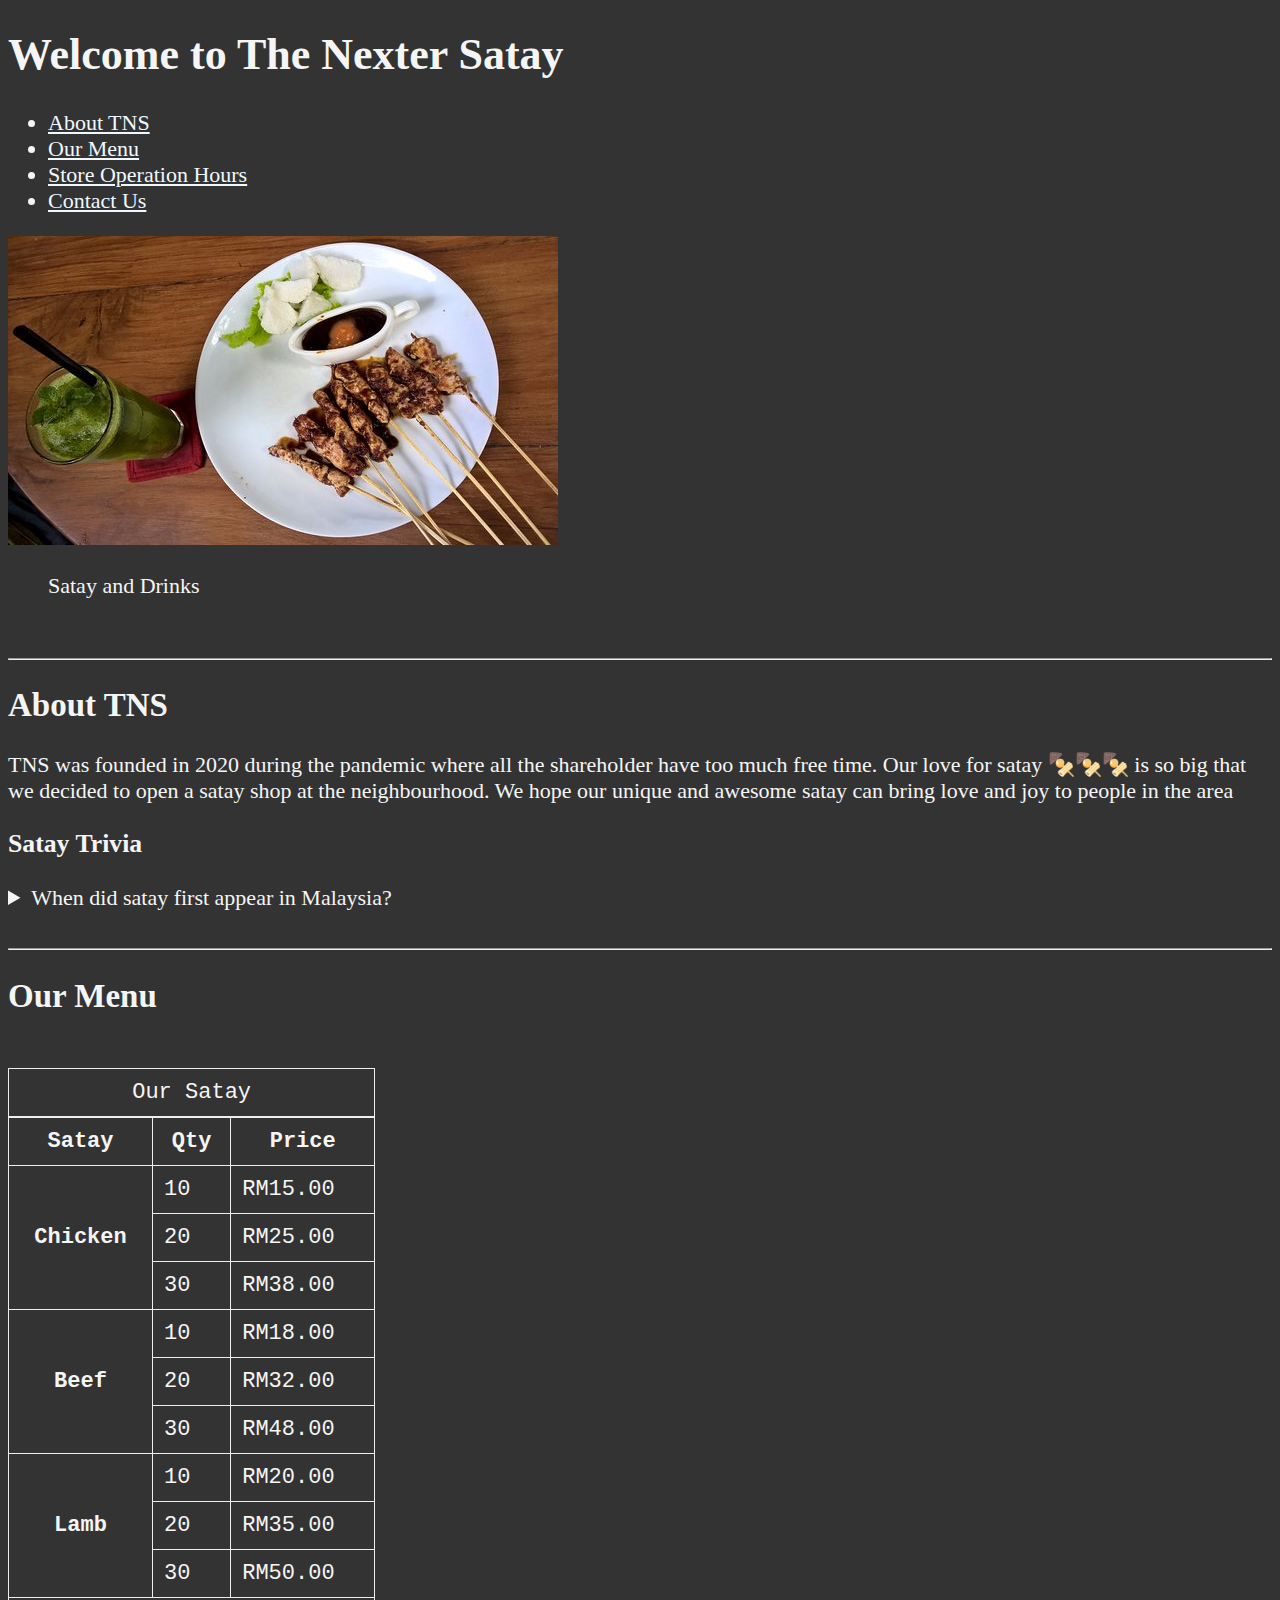
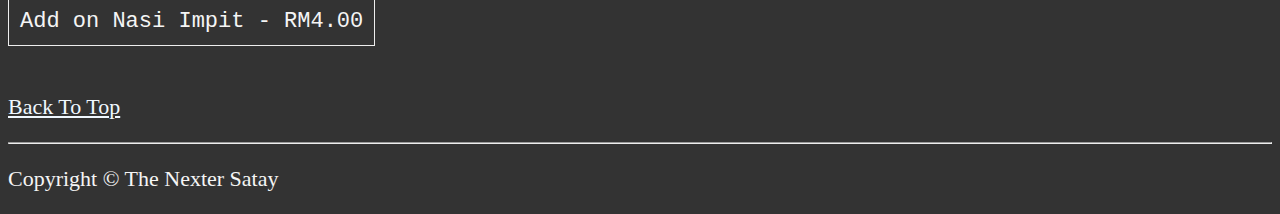
<file: index.html>
<!DOCTYPE html>
<html lang="en">
<head>
    <meta charset="UTF-8">
    <meta name="author" content="Daniel Azhar">
    <meta name="description" content="This page is the official website for The Nexter Satay.">
    <title>The Nexter Satay</title>
    <link rel="icon" href="satay_icon.png" type="image/x-icon">
    <link rel="stylesheet" href="style.css" type="text/css">

</head>

<body>
    <header>
        <h1>Welcome to The Nexter Satay</h1>

        <nav aria-label="primary-navigation">
            <ul>
                <li><a href="#about">About <abbr title="The Nexter Satay">TNS</abbr></a></li>
                <li><a href="#menu">Our Menu</a></li>
                <li><a href="hours.html">Store Operation Hours</a></li>
                <li><a href="contact.html">Contact Us</a></li>
            </ul>
        </nav>

        <img src="img/satay_drinks.jpg" alt="satay_drink" title="Satay and Drinks" width="550" height="309">
        <figure>
            <figcaption>Satay and Drinks</figcaption>
        </figure>
        <br>
    </header>

    <hr>

    <main>
        <article id="about">
            <h2>About TNS</h2>
            <p>TNS was founded in 2020 during the pandemic where all the shareholder have too much free time. Our love for satay 🍢🍢🍢 is so big that we decided to open a satay shop at the neighbourhood. We hope our unique and awesome satay can bring love and joy to people in the area</p>

            <h3>Satay Trivia</h3>
            <aside>
                <details>
                    <summary>When did satay first appear in Malaysia?</summary>
                    <p>Although both Thailand and Malaysia claim it as their own, its Southeast Asian origin was in Java, Indonesia. There satay was developed from the Indian kebab brought by the Muslim traders. Even India cannot claim its origin, for there it was a legacy of Middle Eastern influence.</p>
                    <p>In the 19th century, satay made its way here into Malaysia through Straits of Malacca. It was believed that satay was first introduced by a man named Haji Tasmin Bin Sakiban who came from Indonesia to Kajang in 1914. The satay business established two years after his arrival.</p>
                </details>
            </aside>
            <br>    
        </article>

        <hr>

        <article id="menu">
            <h2>Our Menu</h2>
            <br>
            <table>
                <caption>Our Satay</caption>
                <thead>
                    <tr>
                        <th scope="col">Satay</th>
                        <th scope="col">Qty</th>
                        <th scope="col">Price</th>
                    </tr>
                </thead>
                <tbody>
                    <tr>
                        <th rowspan="3">Chicken</th>
                        <td>10</td>
                        <td>RM15.00</td>
                    </tr>
                    <tr>
                        <td>20</td>
                        <td>RM25.00</td>
                    </tr>
                    <tr>
                        <td>30</td>
                        <td>RM38.00</td>
                    </tr>
                    <tr>
                        <th rowspan="3">Beef</th>
                        <td>10</td>
                        <td>RM18.00</td>
                    </tr>
                    <tr>
                        <td>20</td>
                        <td>RM32.00</td>
                    </tr>
                    <tr>
                        <td>30</td>
                        <td>RM48.00</td>
                    </tr>
                    <tr>
                        <th rowspan="3">Lamb</th>
                        <td>10</td>
                        <td>RM20.00</td>
                    </tr>
                    <tr>
                        <td>20</td>
                        <td>RM35.00</td>
                    </tr>
                    <tr>
                        <td>30</td>
                        <td>RM50.00</td>
                    </tr>
                </tbody>
                <tfoot>
                    <tr>
                        <td colspan="3">Add on Nasi Impit - RM4.00</td>
                    </tr>
                </tfoot>
            </table>
            <br>
            <p><a href="#">Back To Top</a></p>

            <hr>
        </article>
    </main>

    <footer>
        <p>Copyright &copy; The Nexter Satay</p>
    </footer>
    
</body>
</html>
</file>
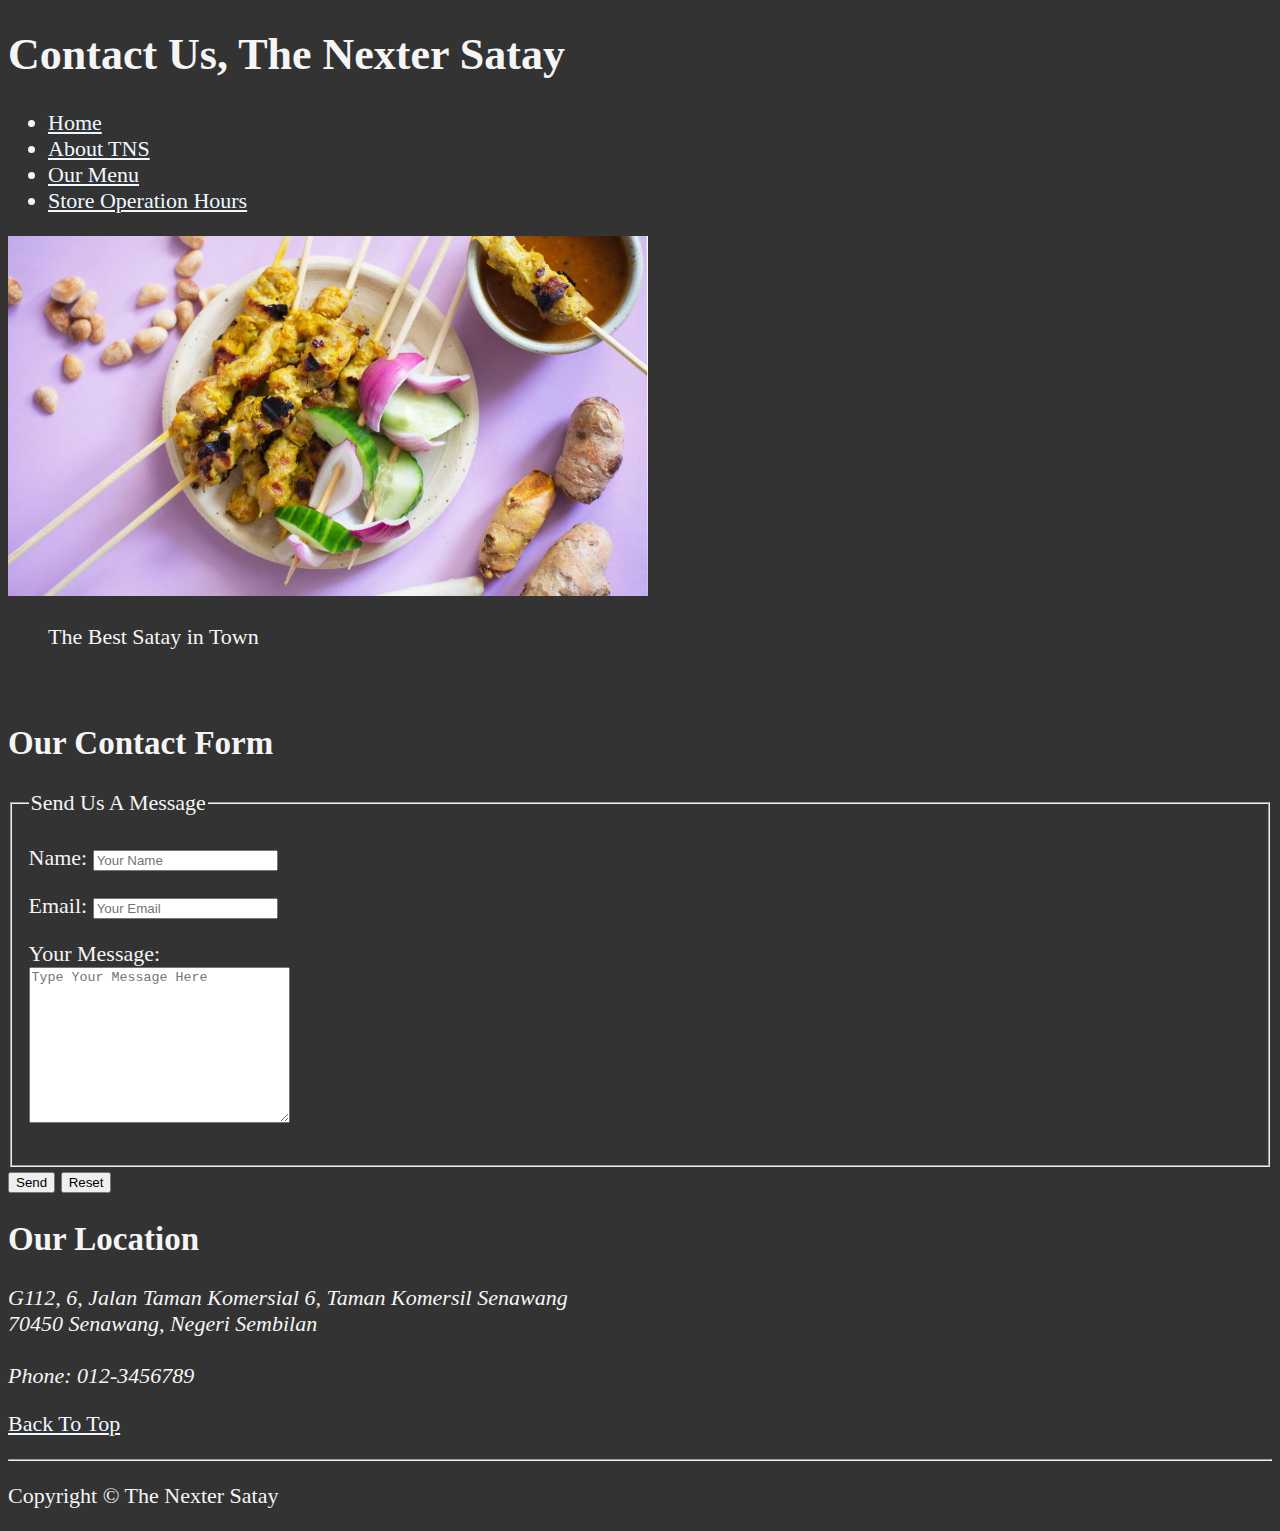
<file: contact.html>
<!DOCTYPE html>
<html lang="en">
<head>
    <meta charset="UTF-8">
    <meta name="author" content="Daniel Azhar">
    <meta name="description" content="This page contain about the contact details of my satay shop.">
    <title>Contact Us, Nexter Satay</title>
    <link rel="icon" href="satay_icon.png" type="image/x-icon">
    <link rel="stylesheet" href="style.css" type="text/css">
</head>

<body>
    <header>
        <h1>Contact Us, The Nexter Satay</h1>

        <nav aria-label="primary-navigation">
            <ul>
                <li><a href="index.html">Home</a></li>
                <li><a href="#about">About TNS</a></li>
                <li><a href="#menu">Our Menu</a></li>                    
                <li><a href="hours.html">Store Operation Hours</a></li>
            </ul>
        </nav>

        <img src="img/satay_2.jpg" alt="satay_2" title="The Best Satay in Town" width="640" height="360">
        <figure>
            <figcaption>The Best Satay in Town</figcaption>
        </figure>
        <br>
    </header>
    <section>
        <h2>Our Contact Form</h2>

        <form action="https://httpbin.org/get" method="get">
            <fieldset>
                <legend>Send Us A Message</legend>
                <p>
                    <label for="name">Name:</label>
                    <input type="text" name="name" id="name" placeholder="Your Name" autocomplete="on" required>
                </p>
                <p>
                    <label for="email">Email:</label>
                    <input type="text" name="email" id="email" placeholder="Your Email" autocomplete="on" required>
                </p>
                <p>
                    <label for="message">Your Message:</label>
                    <br>
                    <textarea name="message" id="message" cols="30" rows="10" placeholder="Type Your Message Here"></textarea>
                </p>
            </fieldset>
            <button type="submit">Send</button>
            <button type="reset">Reset</button>
        </form>
    </section>
    <section>
        <h2>Our Location</h2>
        <address>
            G112, 6, Jalan Taman Komersial 6, Taman Komersil Senawang
        </address>
        <address>
            70450 Senawang, Negeri Sembilan
        </address>
        <br>
        <address>
            Phone: 012-3456789
        </address>

        <p><a href="contact.html">Back To Top</a></p> 
        
        <hr>
    </section>
    <p>Copyright &copy; The Nexter Satay</p>
</body>
</file>
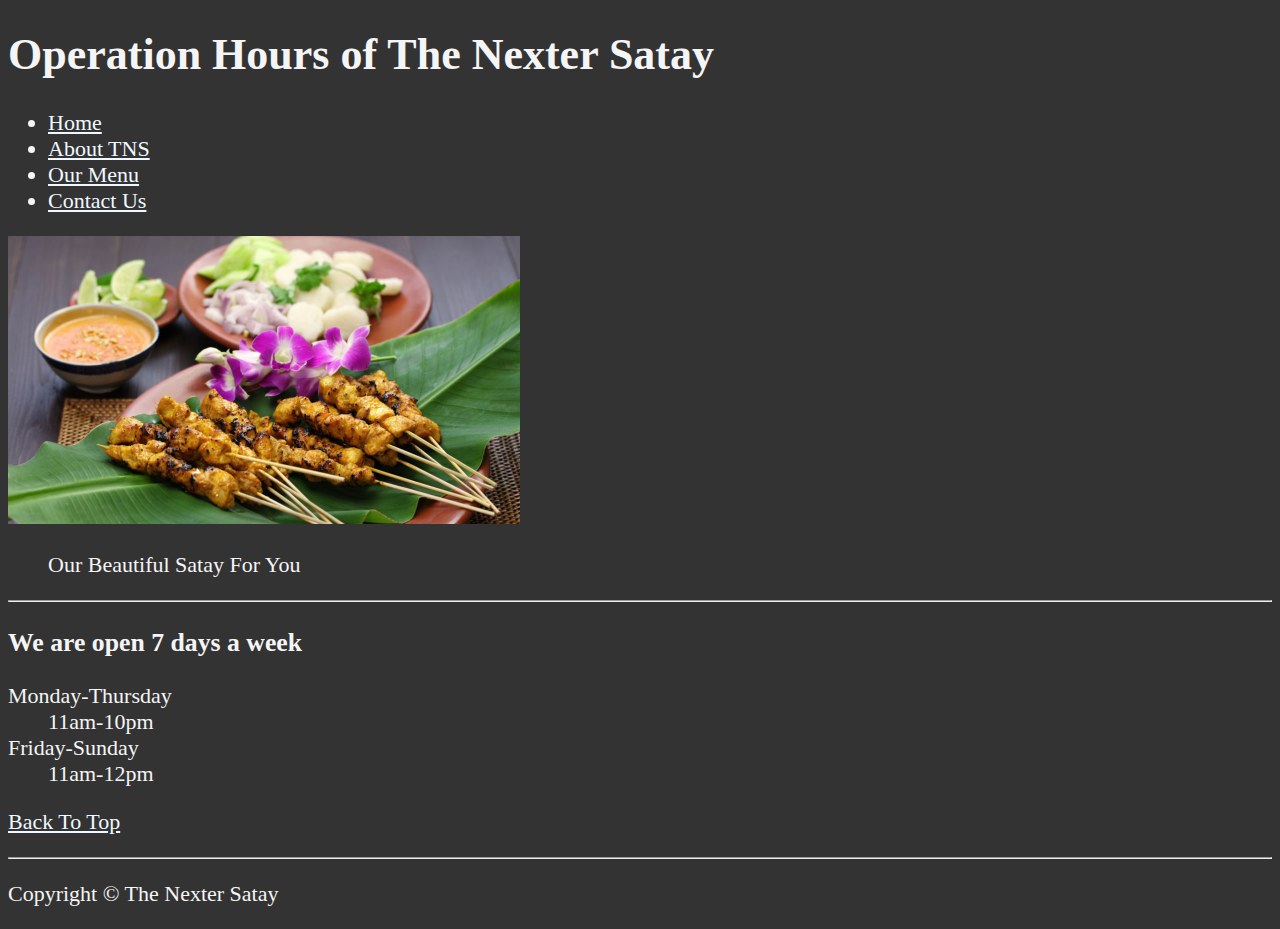
<file: hours.html>
<!DOCTYPE html>
<html lang="en">
<head>
    <meta charset="UTF-8">
    <meta name="author" content="Daniel Azhar">
    <meta name="description" content="This page contain about the working hours of my satay shop.">
    <title>The Nexter Satay Operation Hours</title>
    <link rel="icon" href="satay_icon.png" type="image/x-icon">
    <link rel="stylesheet" href="style.css" type="text/css">
</head>

<body>
    <header>
        <h1>Operation Hours of The Nexter Satay</h1>

        <nav aria-label="primary-navigation">
            <ul>
                <li><a href="/">Home</a></li>
                <li><a href="/#about">About TNS</a></li>
                <li><a href="/#menu">Our Menu</a></li>                    
                <li><a href="contact.html">Contact Us</a></li>
            </ul>
        </nav>

        <img src="img/satay_1.jpeg" alt="satay_1" title="Our Beautiful Satay" width="512" height="288">
        <figure>
            <figcaption>Our Beautiful Satay For You</figcaption>
        </figure>
    </header>

    <hr>

    <section>
        <h3>We are open 7 days a week</h3>
        <dl>
            <dt>Monday-Thursday</dt>
            <dd>11am-10pm</dd>
            <dt>Friday-Sunday</dt>
            <dd>11am-12pm</dd>
        </dl>
        <p><a href="hours.html">Back To Top</a></p>
    </section>

    <hr>

    <p>Copyright &copy; The Nexter Satay</p>

</body>
</file>
<file: style.css>
html {
    font-size: 22px;
}

body {
    background-color: #333;
    color: whitesmoke;
}

a {
    color:aliceblue;
}

a:visited {
    color:lightgray;
}

a:hover, a:active {
    color: #eee;
}

table, tr, th, td, caption {
    border: 1px solid #eee; 
    font-family: 'Courier New', Courier, monospace;
    border-collapse: collapse;
    padding: 0.5rem;
}
</file>
